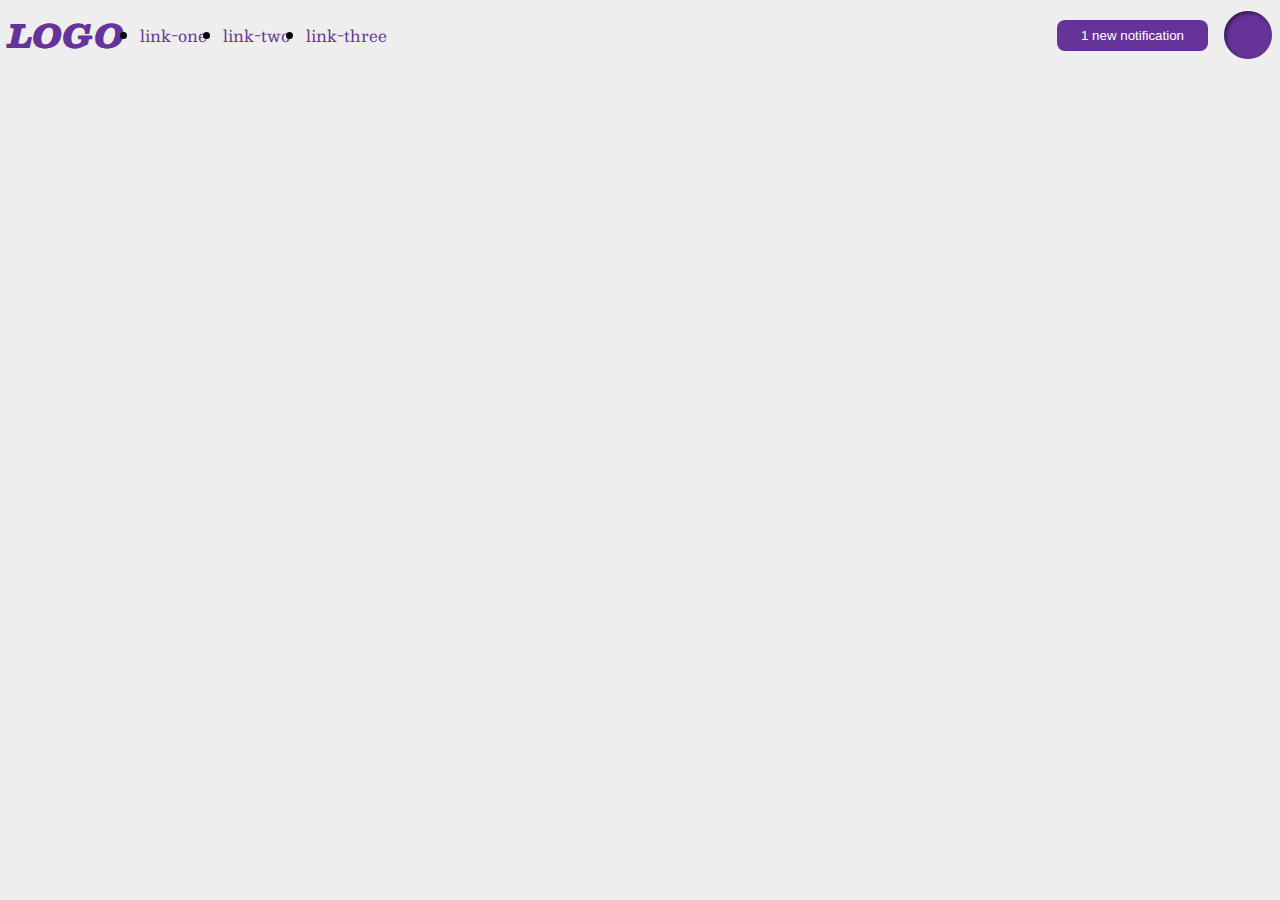
<file: flex/03-flex-header-2/index.html>
<!DOCTYPE html>
<html lang="en">
<head>
  <meta charset="UTF-8">
  <meta http-equiv="X-UA-Compatible" content="IE=edge">
  <meta name="viewport" content="width=device-width, initial-scale=1.0">
  <title>Flex Header 2</title>
  <link rel="stylesheet" href="style.css">
</head>
<body>
  <div class="header">
    
    <div class="left-side">
      <div class="logo">
        LOGO
      </div>
      <ul class="links">
        <li><a href="google.com">link-one</a></li>
        <li><a href="google.com">link-two</a></li>
        <li><a href="google.com">link-three</a></li>
      </ul>
    </div>
    
      <div class="right-side">
        <button class="notifications">
          1 new notification
        </button>
        <div class="profile-image"></div>
      </div>
      
  </div>
</body>
</html>
</file>
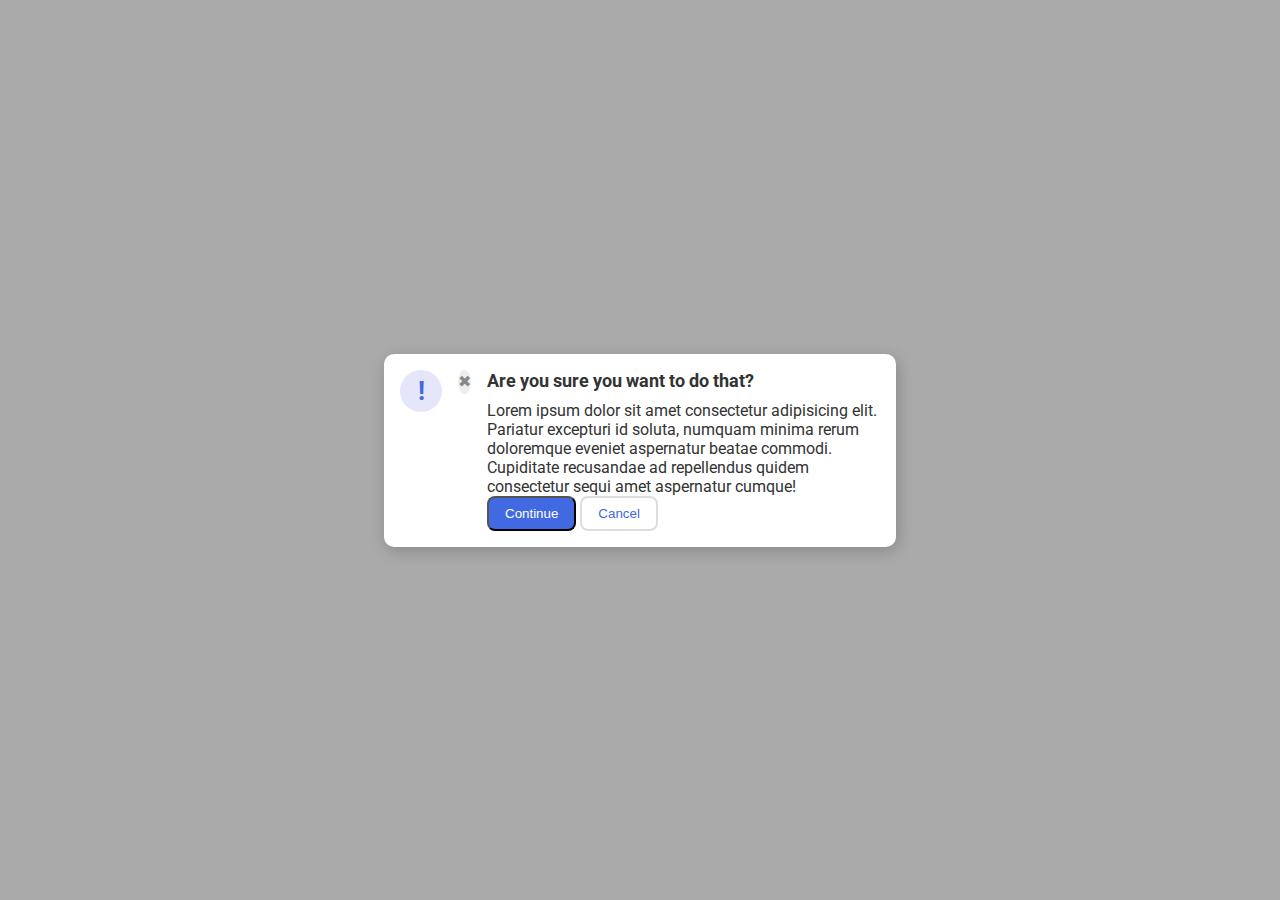
<file: flex/05-flex-modal/index.html>
<!DOCTYPE html>
<html lang="en">
<head>
  <meta charset="UTF-8">
  <meta http-equiv="X-UA-Compatible" content="IE=edge">
  <meta name="viewport" content="width=device-width, initial-scale=1.0">
  <link rel="stylesheet" href="style.css">
  <title>Modal</title>
</head>
<body>
  <div class="modal">
    <div class="iconcontainer">
      <div class="icon">!</div>
    </div>
    <div class="close-button">✖</div>
    <div class="group">
      <div class="header">Are you sure you want to do that?</div>
      <div class="text">Lorem ipsum dolor sit amet consectetur adipisicing elit. Pariatur excepturi id soluta, numquam minima rerum doloremque eveniet aspernatur beatae commodi. Cupiditate recusandae ad repellendus quidem consectetur sequi amet aspernatur cumque!</div>
      <div class="items">
        <button class="continue">Continue</button>
        <button class="cancel">Cancel</button>
      </div>
    </div>
  </div>
</body>
</html>
</file>
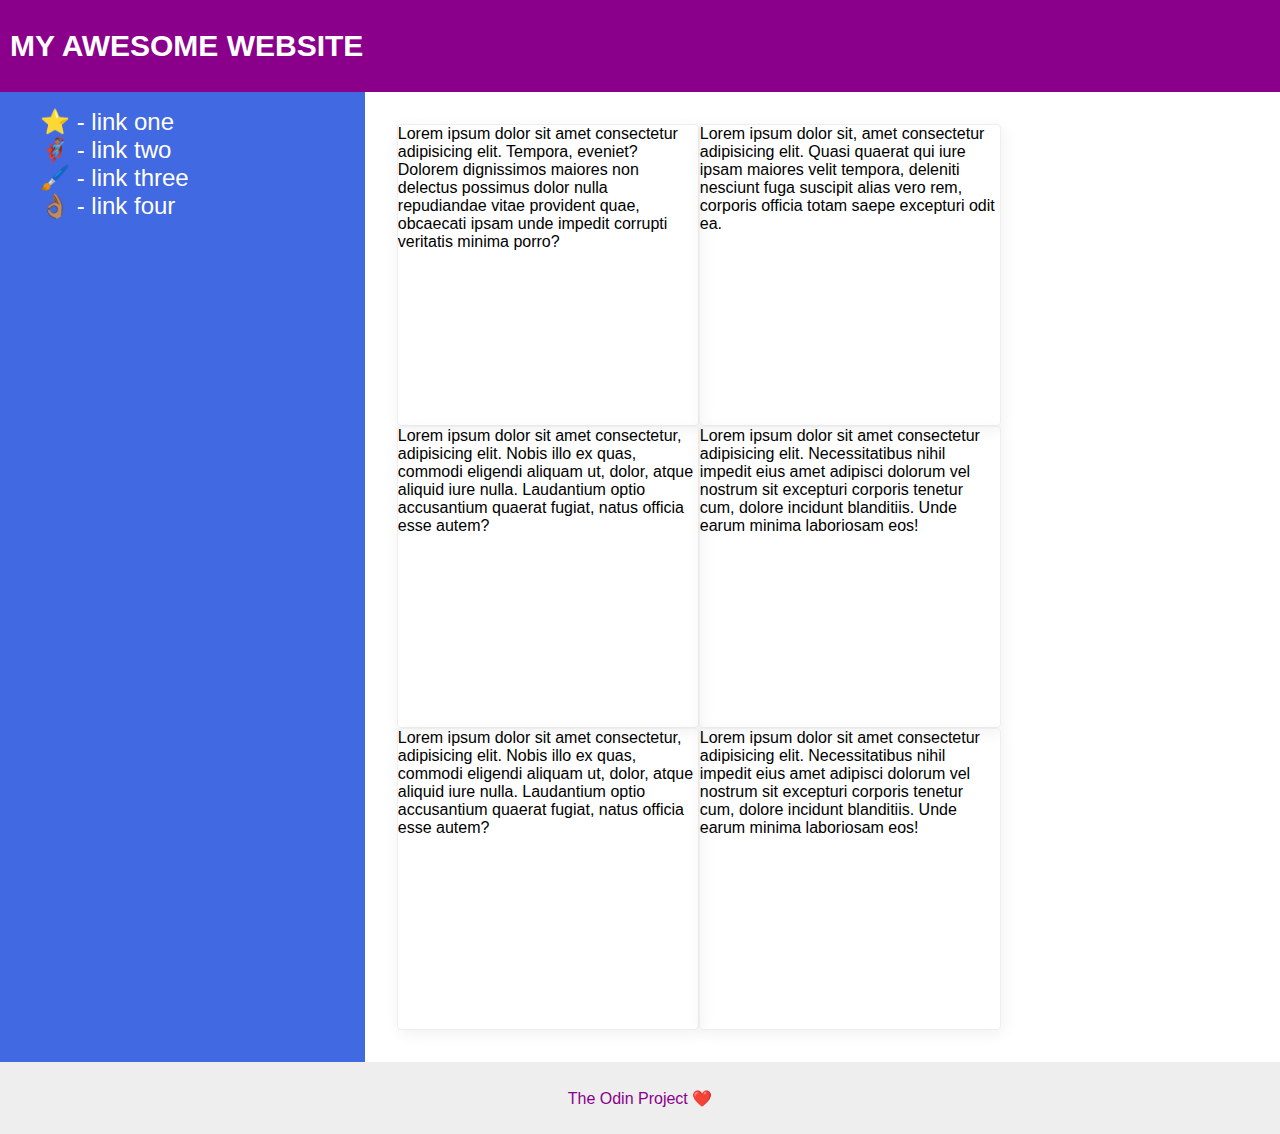
<file: flex/07-flex-layout-2/index.html>
<!DOCTYPE html>
<html lang="en">
<head>
  <meta charset="UTF-8">
  <meta http-equiv="X-UA-Compatible" content="IE=edge">
  <meta name="viewport" content="width=device-width, initial-scale=1.0">
  <title>The Holy Grail</title>
  <link rel="stylesheet" href="style.css">
</head>
<body>
  <div class="header">
    MY AWESOME WEBSITE
  </div>
  
  <main>
    <div class="sidebar">
      <ul>
        <li><a href="google.com">⭐ - link one</a></li>
        <li><a href="google.com">🦸🏽‍♂️ - link two</a></li>
        <li><a href="google.com">🖌️ - link three</a></li>
        <li><a href="google.com">👌🏽 - link four</a></li>
      </ul>
    </div>
    <div class="lorembox">
      <div class="card">Lorem ipsum dolor sit amet consectetur adipisicing elit. Tempora, eveniet? Dolorem dignissimos maiores non delectus possimus dolor nulla repudiandae vitae provident quae, obcaecati ipsam unde impedit corrupti veritatis minima porro?</div>
      <div class="card">Lorem ipsum dolor sit, amet consectetur adipisicing elit. Quasi quaerat qui iure ipsam maiores velit tempora, deleniti nesciunt fuga suscipit alias vero rem, corporis officia totam saepe excepturi odit ea.</div>
      <div class="card">Lorem ipsum dolor sit amet consectetur, adipisicing elit. Nobis illo ex quas, commodi eligendi aliquam ut, dolor, atque aliquid iure nulla. Laudantium optio accusantium quaerat fugiat, natus officia esse autem?</div>
      <div class="card">Lorem ipsum dolor sit amet consectetur adipisicing elit. Necessitatibus nihil impedit eius amet adipisci dolorum vel nostrum sit excepturi corporis tenetur cum, dolore incidunt blanditiis. Unde earum minima laboriosam eos!</div>
      <div class="card">Lorem ipsum dolor sit amet consectetur, adipisicing elit. Nobis illo ex quas, commodi eligendi aliquam ut, dolor, atque aliquid iure nulla. Laudantium optio accusantium quaerat fugiat, natus officia esse autem?</div>
      <div class="card">Lorem ipsum dolor sit amet consectetur adipisicing elit. Necessitatibus nihil impedit eius amet adipisci dolorum vel nostrum sit excepturi corporis tenetur cum, dolore incidunt blanditiis. Unde earum minima laboriosam eos!</div>
    </div>
    
  </main>
    <div class="footer">
      The Odin Project ❤️
    </div>
</body>
</html>
</file>
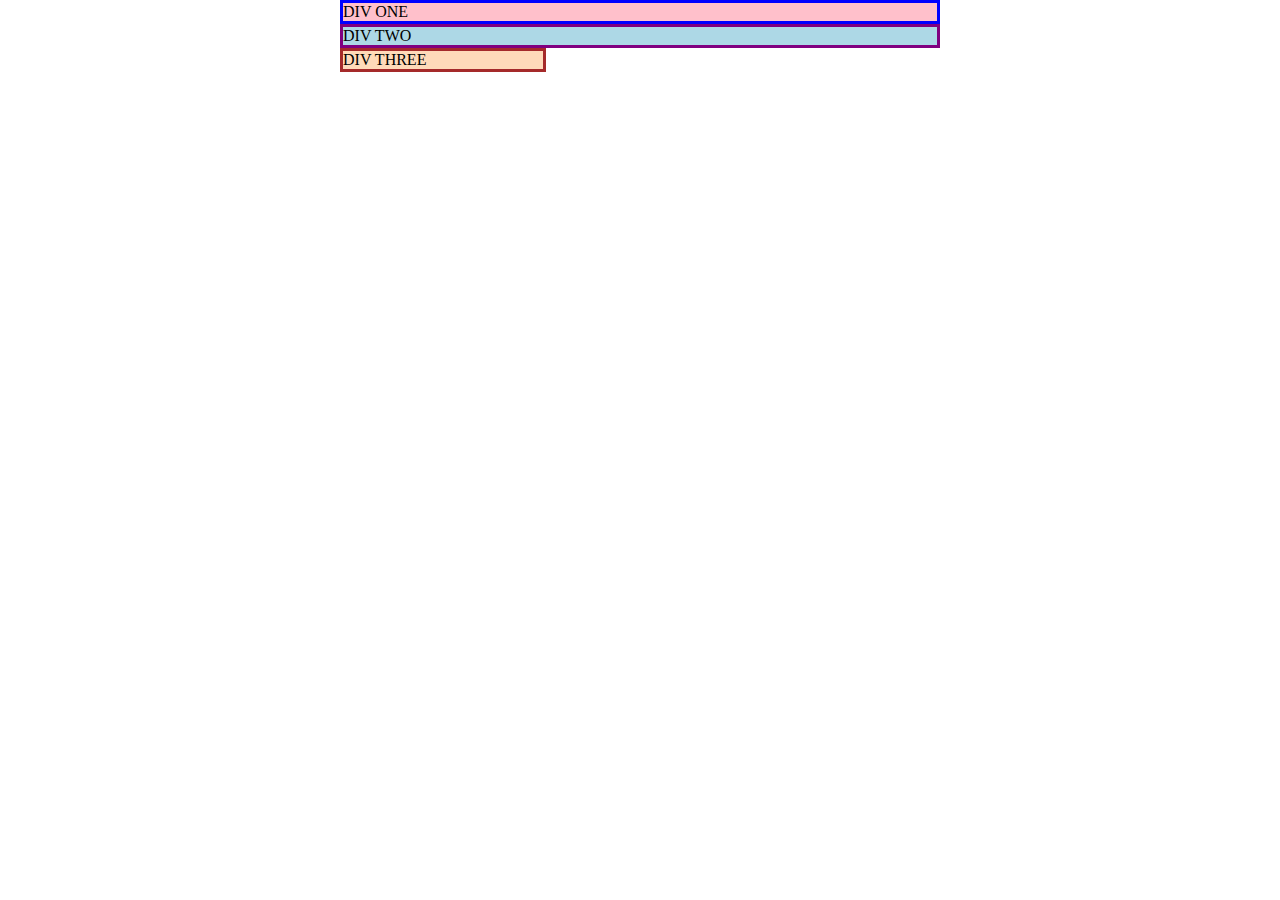
<file: margin-and-padding/01-margin-and-padding-1/index.html>
<!DOCTYPE html>
<html lang="en">
  <head>
    <meta charset="UTF-8">
    <meta http-equiv="X-UA-Compatible" content="IE=edge">
    <meta name="viewport" content="width=device-width, initial-scale=1.0">
    <title>Margin and Padding exercise</title>
    <link rel="stylesheet" href="style.css">
  </head>
  <body>
    <div class="one">
      DIV ONE
    </div>
    <div class="two">
      DIV TWO
    </div>
    <div class="three">
      DIV THREE
    </div>
  </body>
</html>
</file>
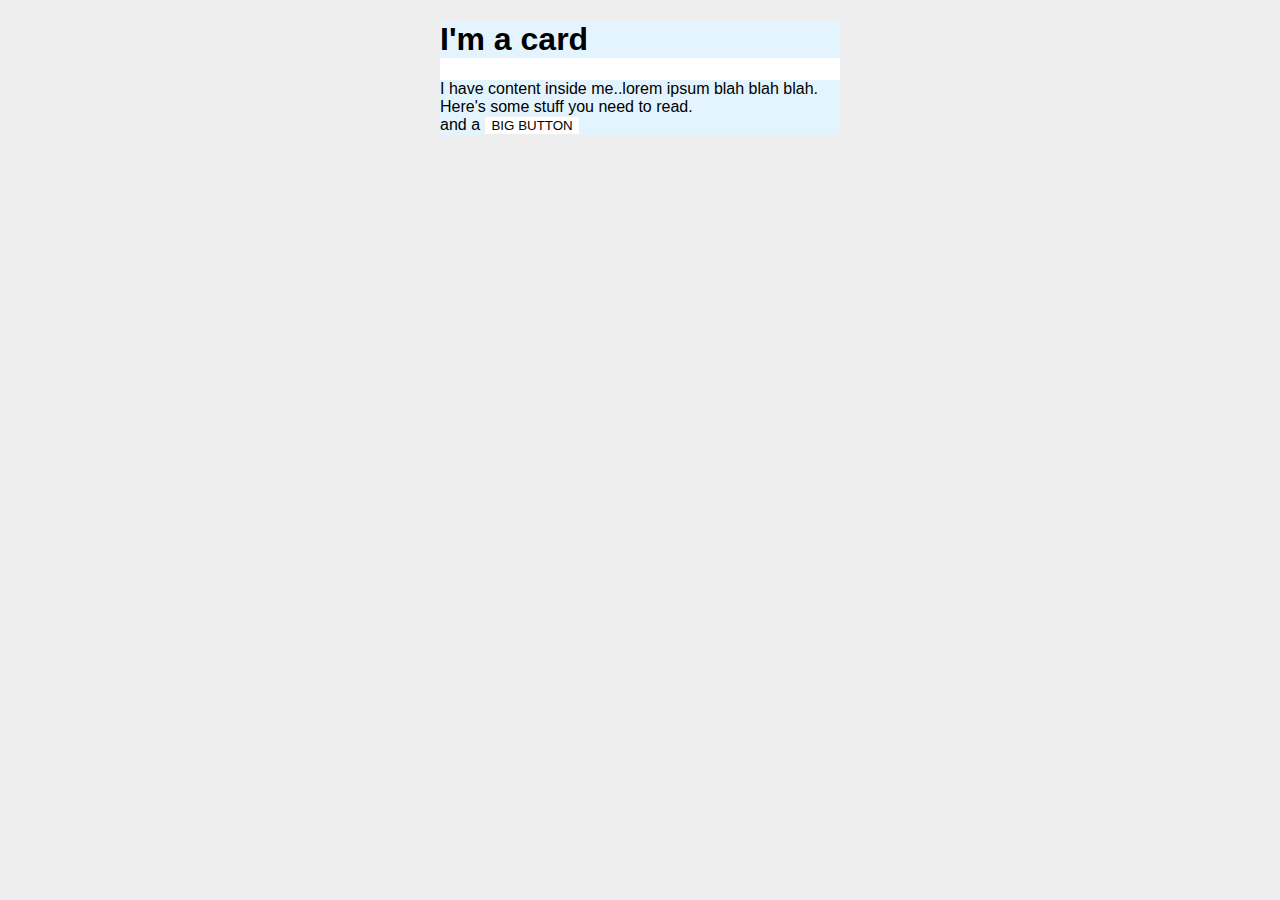
<file: margin-and-padding/02-margin-and-padding-2/index.html>
<!DOCTYPE html>
<html lang="en">
  <head>
    <meta charset="UTF-8">
    <meta http-equiv="X-UA-Compatible" content="IE=edge">
    <meta name="viewport" content="width=device-width, initial-scale=1.0">
    <title>Margin and Padding exercise 2</title>
    <link rel="stylesheet" href="style.css">
  </head>
  <body>
    <div class="card">
      <h1 class="title">I'm a card</h1>
      <div class="content">I have content inside me..lorem ipsum blah blah blah. Here's some stuff you need to read.</div>
      <div class="button-container">and a <button>BIG BUTTON</button></div>
    </div>
  </body>
</html>
</file>
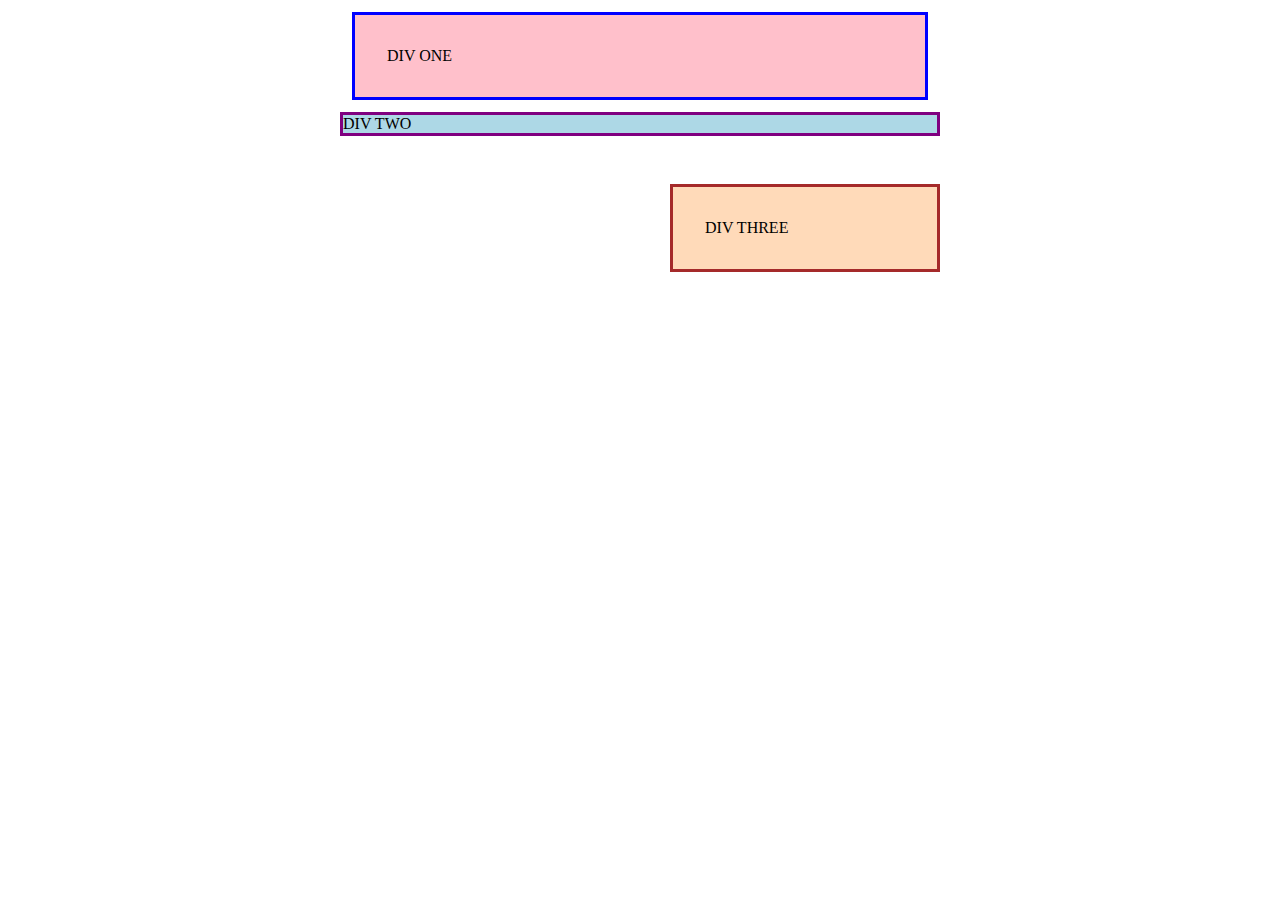
<file: margin-and-padding/01-margin-and-padding-1/solution/solution.html>
<!DOCTYPE html>
<html lang="en">
  <head>
    <meta charset="UTF-8">
    <meta http-equiv="X-UA-Compatible" content="IE=edge">
    <meta name="viewport" content="width=device-width, initial-scale=1.0">
    <title>Margin and Padding exercise</title>
    <link rel="stylesheet" href="solution.css">
  </head>
  <body>
    <div class="one">
      DIV ONE
    </div>
    <div class="two">
      DIV TWO
    </div>
    <div class="three">
      DIV THREE
    </div>
  </body>
</html>
</file>
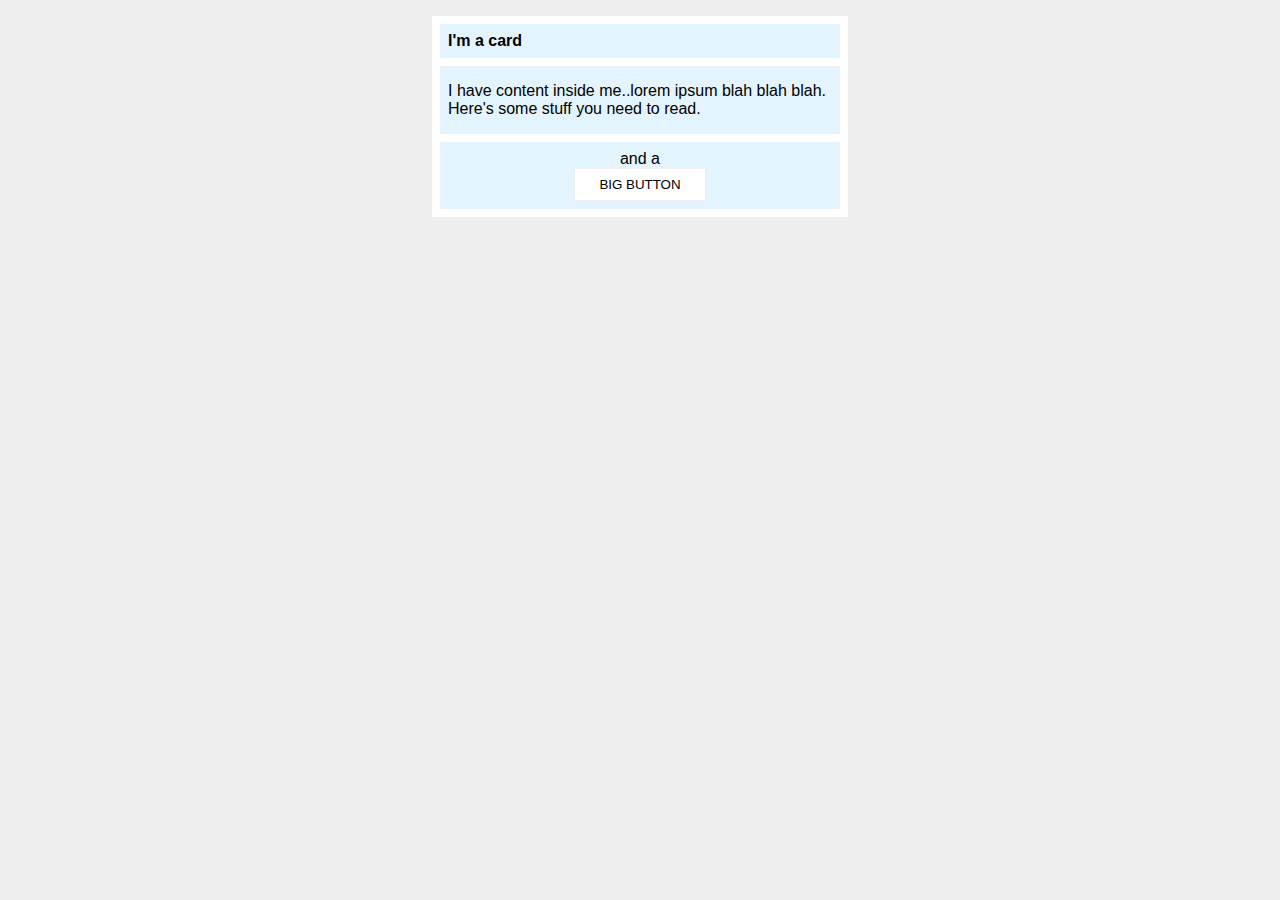
<file: margin-and-padding/02-margin-and-padding-2/solution/solution.html>
<!DOCTYPE html>
<html lang="en">
  <head>
    <meta charset="UTF-8">
    <meta http-equiv="X-UA-Compatible" content="IE=edge">
    <meta name="viewport" content="width=device-width, initial-scale=1.0">
    <title>Margin and Padding exercise 2</title>
    <link rel="stylesheet" href="solution.css">
  </head>
  <body>
    <div class="card">
      <h1 class="title">I'm a card</h1>
      <div class="content">I have content inside me..lorem ipsum blah blah blah. Here's some stuff you need to read.</div>
      <div class="button-container">and a <button>BIG BUTTON</button></div>
    </div>
  </body>
</html>
</file>
<file: flex/03-flex-header-2/style.css>
/* this is some magical font-importing.  
you'll learn about it later. */
@import url('https://fonts.googleapis.com/css2?family=Besley:ital,wght@0,400;1,900&display=swap');

body {
  margin: 0;
  background: #eee;
  font-family: Besley, serif;
}

.header {
  display: flex;
  justify-content: space-between;
  padding: 8px;
}

.profile-image {
  background: rebeccapurple;
  box-shadow: inset 2px 2px 4px rgba(0,0,0,.5);
  border-radius: 50%;
  width: 48px;
  height:  48px;
}

.logo {
  color: rebeccapurple;
  font-size: 32px;
  font-weight: 900;
  font-style: italic;
}

button {
  border: none;
  border-radius: 8px;
  background: rebeccapurple;
  color: white;
  padding: 8px 24px;
}

a {
  /* this removes the line under our links */
  text-decoration: none;
  color: rebeccapurple;
}

ul {
  display: flex;
  margin: 0;
  padding: 0;
  gap: 16px;
}

.left-side, .right-side {
  display: flex;
  align-items: center;
  gap: 16px;
}
</file>
<file: flex/05-flex-modal/style.css>
@import url('https://fonts.googleapis.com/css2?family=Roboto:wght@400;700&display=swap');

html, body {
  height: 100%;
}

body {
  font-family: Roboto, sans-serif;
  margin: 0;
  background: #aaa;
  color: #333;
  /* I'll give you this one for free lol */
  display: flex;
  align-items: center;
  justify-content: center;
}

.modal {
  background: white;
  width: 480px;
  border-radius: 10px;
  box-shadow: 2px 4px 16px rgba(0,0,0,.2);
  padding: 10px;
  display: flex;
  /* flex-wrap: wrap; */
  gap: 16px;
  padding: 16px;
}

.icon {
  color: royalblue;
  font-size: 26px;
  font-weight: 700;
  background: lavender;
  width: 42px;
  height: 42px;
  border-radius: 50%;
  display: flex;
  align-items: center;
  justify-content: center;
  flex-shrink: 0;
}

.close-button {
  background: #eee;
  border-radius: 50%;
  color: #888;
  font-weight: 400;
  font-size: 16px;
  height: 24px;
  width: 24px;
  display: flex;
  align-items: center;
  justify-content: center;
}

button {
  padding: 8px 16px;
  border-radius: 8px;
}

button.continue {
  background: royalblue;
  color: white;
}

button.cancel {
  background: white;
  border: 2px solid #ddd;
  color: royalblue;
}

.header {
  display: flex;
  align-items: center;
  justify-content: space-between;
  font-size: large;
  font-weight: bold;
  margin-bottom: 10px;
}
</file>
<file: flex/07-flex-layout-2/style.css>
body {
  font-family: -apple-system, BlinkMacSystemFont, 'Segoe UI', Roboto, Oxygen, Ubuntu, Cantarell, 'Open Sans', 'Helvetica Neue', sans-serif;
  margin: 0;
  min-height: 100vh;
  display: flex;
  flex-direction: column;
}

.header {
  height: 72px;
  background: darkmagenta;
  color: white;
  font-weight: bold;
  font-size: 30px;
  display: flex;
  align-items: center;
  padding: 10px;px;
}

main {
  display: flex;
  flex: 1;
}

ul {
  list-style-type: none;
}

a {
  text-decoration: none;
  font-size: 24px;
  color: white;
}
.footer {
  height: 72px;
  background: #eee;
  color: darkmagenta;
  width: 100%;
  display: flex;
  align-items: center;
  justify-content: center;
}

.sidebar {
  flex-basis: 30%;
  background: royalblue;
  /* padding: 5px; */
}

.card {
  border: 1px solid #eee;
  box-shadow: 2px 4px 16px rgba(0,0,0,.06);
  border-radius: 4px;
  height: 300px;
  width: 300px;
}

.lorembox {
  display: flex;
  flex-wrap: wrap;
  flex-basis: 70%;
  padding: 32px;
}
</file>
<file: margin-and-padding/01-margin-and-padding-1/style.css>
body {
  max-width: 600px;
  margin: 0 auto;
}

.one {
  background: pink;
  border: 3px solid blue;
  /* CHANGE ME */
  padding: 0px;
  margin: 0px;
}

.two {
  background: lightblue;
  border: 3px solid purple;
  /* CHANGE ME */
  margin-bottom: 0px;
}

.three {
  background: peachpuff;
  border: 3px solid brown;
  width: 200px;
  /* CHANGE ME */
  padding: 0px;
  margin-left: 0px;
}
</file>
<file: margin-and-padding/02-margin-and-padding-2/style.css>
body {
  background: #eee;
  font-family: sans-serif;
}

.card {
  width: 400px;
  background: #fff;
  margin: 16px auto;
}

.title {
  background: #e3f4ff;
}

.content {
  background: #e3f4ff;
}

.button-container {
  background: #e3f4ff;
}

button {
  background: white;
  border: 1px solid #eee;
}
</file>
<file: margin-and-padding/01-margin-and-padding-1/solution/solution.css>
body {
  max-width: 600px;
  margin: 0 auto;
}

.one {
  background: pink;
  border: 3px solid blue;
  /* CHANGE ME */
  padding: 32px;
  margin: 12px;
}

.two {
  background: lightblue;
  border: 3px solid purple;
  /* CHANGE ME */
  margin-bottom: 48px;
}

.three {
  background: peachpuff;
  border: 3px solid brown;
  width: 200px;
  /* CHANGE ME */
  padding: 32px;
  margin-left: auto;
}
</file>
<file: margin-and-padding/02-margin-and-padding-2/solution/solution.css>
body {
  background: #eee;
  font-family: sans-serif;
}

.card {
  width: 400px;
  background: #fff;
  margin: 16px auto;
}

.title {
  background: #e3f4ff;
}

.content {
  background: #e3f4ff;
}

.button-container {
  background: #e3f4ff;
}

button {
  background: white;
  border: 1px solid #eee;
}

/* SOLUTION */

/* disclaimer: duplicating the selectors here isn't best practice.
In your solution you probably put it right inside the existing selectors,
which _is_ the best practice.

We separated it out here to make it extra clear what has changed. */

.card {
  padding: 8px;
}

.title {
  margin-top: 0;
  margin-bottom: 8px;
  font-size: 16px;
  padding: 8px;
}

.content {
  margin-bottom: 8px;
  padding: 16px 8px;
}

.button-container {
  text-align: center;
  padding: 8px;
}

button {
  display: block;
  margin: 0 auto;
  padding: 8px 24px;
}
</file>
